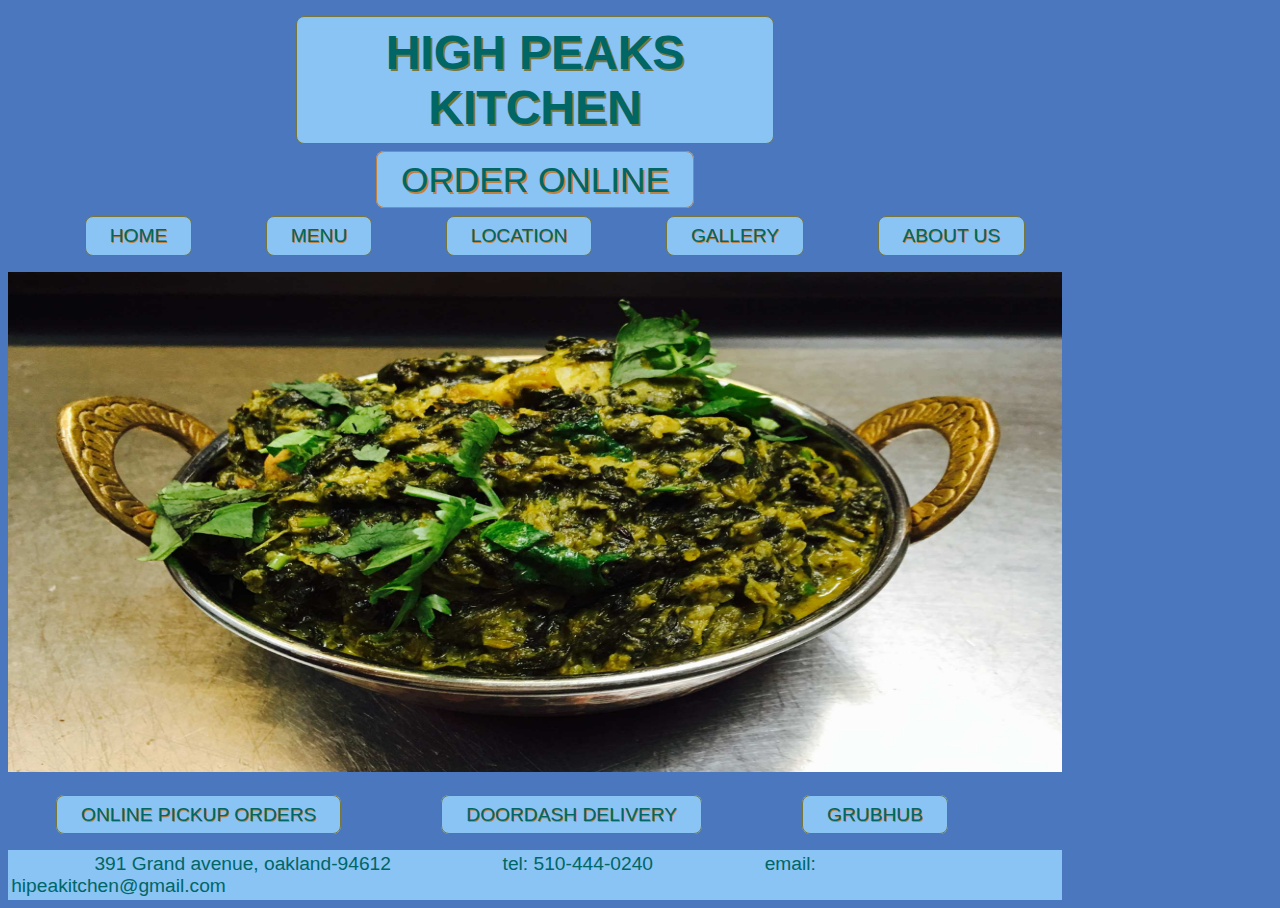
<file: index.html>
<!DOCTYPE html>
<html lang="en" dir="ltr">

<head>
  <meta charset="utf-8">
  <link rel="stylesheet" href="resources/css/style.css">
  <meta name="viewport" content="width=device-width, initial-scale=1.0">
  <title>High Peaks Kitchen</title>
</head>

<body>
  <section id="Header">
    <h1>High Peaks Kitchen</h1>
    <a href="https://www.beyondmenu.com/28803/oakland/high-peaks-kitchen-oakland-94618.aspx?utm_source=satellite&utm_medium=top_banner">Order Online</a>
  </section>
  <section id="link">
    <nav class="nav">
      <ul>
        <li>
          <a href="home.html">Home</a>
        </li>
        <li>
          <a href="menu.html">Menu</a>
        </li>
        <li>
          <a href="location.html">Location</a>
        </li>
        <li>
          <a href="gallery.html">Gallery</a>
        </li>
        <li>
          <a href="about.html">About Us</a>
        </li>
      </ul>
    </nav>
    <section id="Container">
      <img class="myslides" src="resources/images/img_002.jpg" alt="indian food">
      <img class="myslides" src="resources/images/img_019.jpg" alt="indian food">
      <img class="myslides" src="resources/images/img_018.jpg" alt="indian food">
      <img class="myslides" src="resources/images/img_025.jpg" alt="indian food">
      <img class="myslides" src="resources/images/img_007.jpg" alt="indian food">
      <img class="myslides" src="resources/images/img_008.jpg" alt="indian food">
      <img class="myslides" src="resources/images/img_020.jpg" alt="indian food">
      <img class="myslides" src="resources/images/img_009.jpg" alt="indian food">
      <img class="myslides" src="resources/images/img_012.jpg" alt="indian food">
      <img class="myslides" src="resources/images/img_011.jpg" alt="indian food">

    </section>
    <section id="online_orders">
      <a href="https://eatstreet.com/oakland-ca/restaurants/high-peaks-kitchen-grand-ave?utm_source=google&utm_medium=cpc&utm_term=keyword_high%20peaks%20kitchen%20grand%20ave::matchtype_p&utm_content=192506095394::adpos_2t3::network_g::device_c::p_9032063::i_&gclid=Cj0KCQjwoZTNBRCWARIsAOMZHmFHTBvajyaBEx4ZHHo7WescDtfXIuWCZl1Lx1r-4DJAoGf-3uLIMlwaAmPyEALw_wcB">Online Pickup Orders</a>
      <a href="https://www.doordash.com/store/high-peaks-kitchen-oakland-72747/">Doordash Delivery</a>
      <a href="https://www.grubhub.com/restaurant/high-peaks-kitchen-391-grand-ave-oakland/825342">Grubhub</a>
    </section>
    <footer>
      <span>391 Grand avenue, oakland-94612</span>
      <span>tel: 510-444-0240</span>
      <span>email: hipeakitchen@gmail.com</span>
    </footer>
    <script type="text/javascript" src="myscript.js"></script>
</body>

</html>
</file>
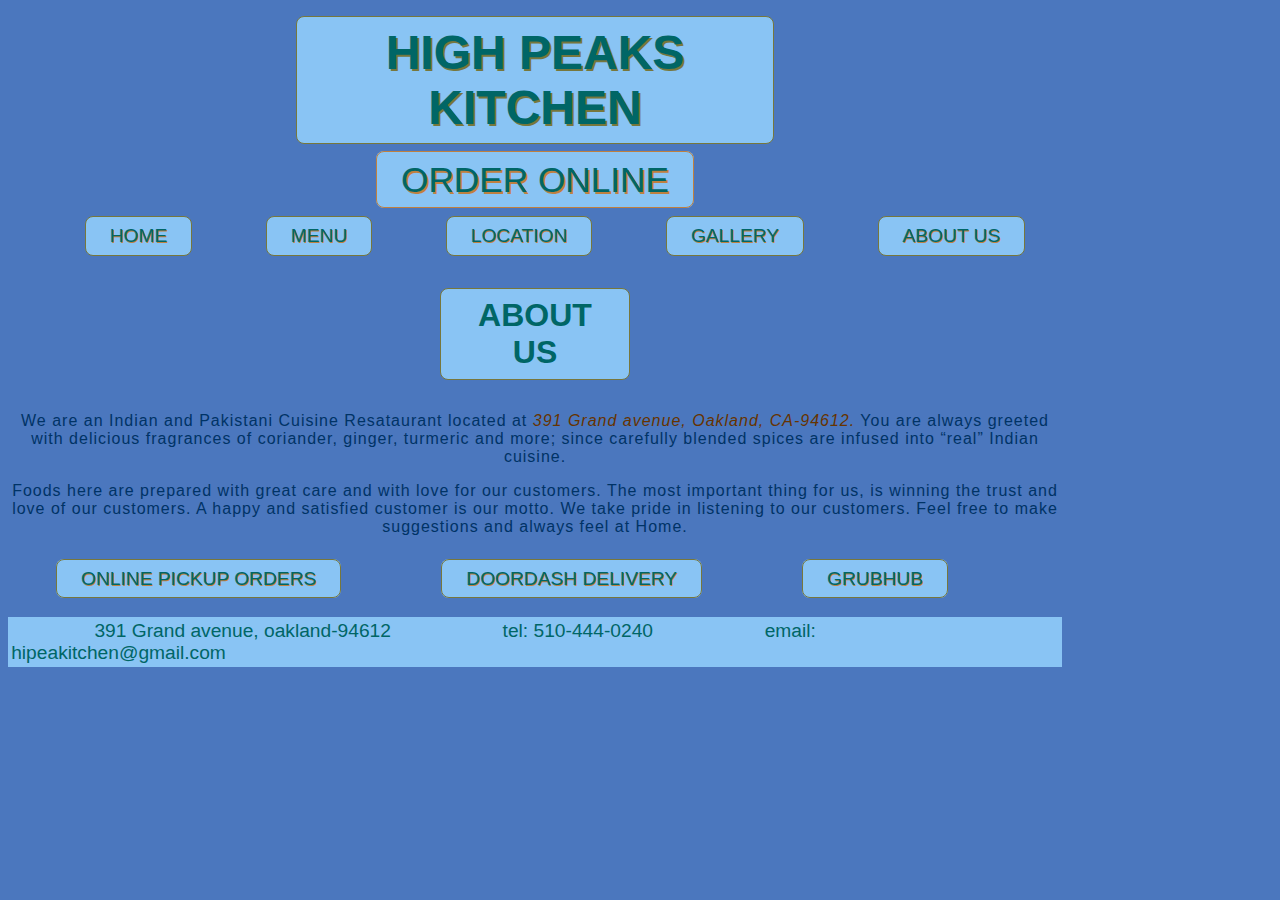
<file: about.html>
<!DOCTYPE html>
<html lang="en" dir="ltr">

<head>
  <meta charset="utf-8">
  <link rel="stylesheet" href="./resources/css/style.css">
  <link href="https://fonts.googleapis.com/css?family=Poppins:400,400i,500i,700,700i|Tajawal:400,700,800" rel="stylesheet">
  <meta name="viewport" content="width=device-width, initial-scale=1.0">
  <title>High Peaks Kitchen</title>
</head>

<body>
  <section id="Header">
    <h1>High Peaks Kitchen</h1>
    <a href="https://www.beyondmenu.com/28803/oakland/high-peaks-kitchen-oakland-94618.aspx?utm_source=satellite&utm_medium=top_banner">Order Online</a>
  </section>
  <section id="link">
    <nav class="nav">
      <ul>
        <li class="current">
          <a href="home.html">Home</a>
        </li>
        <li>
          <a href="menu.html">Menu</a>
        </li>
        <li>
          <a href="location.html">Location</a>
        </li>
        <li>
          <a href="gallery.html">Gallery</a>
        </li>
        <li class="about_us">
          <a href="about.html">About Us</a>
        </li>
      </ul>
    </nav>
    <h1 class="about">About us</h1>
    <div class="about_p">
      <p>We are an Indian and Pakistani Cuisine Resataurant located at
        <em>391 Grand avenue, Oakland, CA-94612.</em> You are always greeted with delicious fragrances of coriander, ginger,
        turmeric and more; since carefully blended spices are infused into “real” Indian cuisine.</p>
      <p>Foods here are prepared with great care and with love for our customers. The most important thing for us, is winning
        the trust and love of our customers. A happy and satisfied customer is our motto. We take pride in listening to our
        customers. Feel free to make suggestions and always feel at Home.</p>
    </div>
    <section id="online_orders">
      <a href="https://eatstreet.com/oakland-ca/restaurants/high-peaks-kitchen-grand-ave?utm_source=google&utm_medium=cpc&utm_term=keyword_high%20peaks%20kitchen%20grand%20ave::matchtype_p&utm_content=192506095394::adpos_2t3::network_g::device_c::p_9032063::i_&gclid=Cj0KCQjwoZTNBRCWARIsAOMZHmFHTBvajyaBEx4ZHHo7WescDtfXIuWCZl1Lx1r-4DJAoGf-3uLIMlwaAmPyEALw_wcB">Online Pickup Orders</a>
      <a href="https://www.doordash.com/store/high-peaks-kitchen-oakland-72747/">Doordash Delivery</a>
      <a href="https://www.grubhub.com/restaurant/high-peaks-kitchen-391-grand-ave-oakland/825342">Grubhub</a>
    </section>
    <footer>
      <span>391 Grand avenue, oakland-94612</span>
      <span>tel: 510-444-0240</span>
      <span>email: hipeakitchen@gmail.com</span>
    </footer>
    <script type="text/javascript" src="myscript.js"></script>
</body>

</html>
</file>
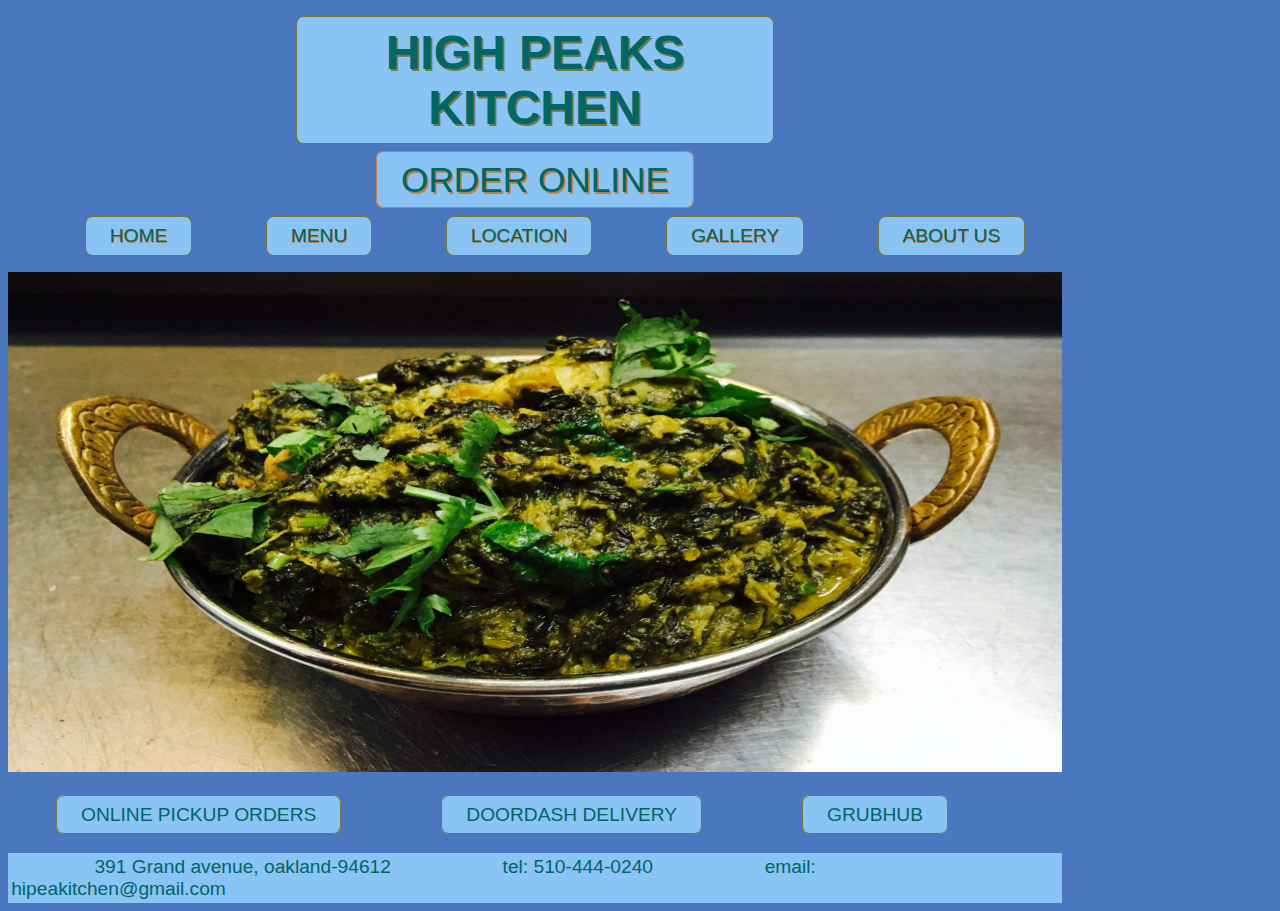
<file: gallery.html>
<!DOCTYPE html>
<html lang="en" dir="ltr">

<head>
  <meta charset="utf-8">
  <link rel="stylesheet" href="./resources/css/style.css">
  <link href="https://fonts.googleapis.com/css?family=Poppins:400,400i,500i,700,700i|Tajawal:400,700,800" rel="stylesheet">
  <meta name="viewport" content="width=device-width, initial-scale=1.0">
  <title>High Peaks Kitchen</title>
</head>

<body>
  <section id="Header">
    <h1>High Peaks Kitchen</h1>
    <a href="https://www.beyondmenu.com/28803/oakland/high-peaks-kitchen-oakland-94618.aspx?utm_source=satellite&utm_medium=top_banner">Order Online</a>
  </section>
  <section id="link">
    <nav class="nav">
      <ul>
        <li>
          <a href="home.html">Home</a>
        </li>
        <li>
          <a href="menu.html">Menu</a>
        </li>
        <li>
          <a href="location.html">Location</a>
        </li>
        <li class="current">
          <a href="gallery.html">Gallery</a>
        </li>
        <li>
          <a href="about.html">About Us</a>
        </li>
      </ul>
    </nav>
  </section>
  <section id="Container">
    <img class="myslides" src="resources/images/img_002.jpg" alt="indian food">
    <img class="myslides" src="resources/images/img_019.jpg" alt="indian food">
    <img class="myslides" src="resources/images/img_018.jpg" alt="indian food">
    <img class="myslides" src="resources/images/img_025.jpg" alt="indian food">
    <img class="myslides" src="resources/images/img_007.jpg" alt="indian food">
    <img class="myslides" src="resources/images/img_008.jpg" alt="indian food">
    <img class="myslides" src="resources/images/img_020.jpg" alt="indian food">
    <img class="myslides" src="resources/images/img_009.jpg" alt="indian food">
    <img class="myslides" src="resources/images/img_012.jpg" alt="indian food">
    <img class="myslides" src="resources/images/img_011.jpg" alt="indian food">
  </section>
  <section id="online_orders">
    <a href="https://eatstreet.com/oakland-ca/restaurants/high-peaks-kitchen-grand-ave?utm_source=google&utm_medium=cpc&utm_term=keyword_high%20peaks%20kitchen%20grand%20ave::matchtype_p&utm_content=192506095394::adpos_2t3::network_g::device_c::p_9032063::i_&gclid=Cj0KCQjwoZTNBRCWARIsAOMZHmFHTBvajyaBEx4ZHHo7WescDtfXIuWCZl1Lx1r-4DJAoGf-3uLIMlwaAmPyEALw_wcB">Online Pickup Orders</a>
    <a href="https://www.doordash.com/store/high-peaks-kitchen-oakland-72747/">Doordash Delivery</a>
    <a href="https://www.grubhub.com/restaurant/high-peaks-kitchen-391-grand-ave-oakland/825342">Grubhub</a>
  </section>
  <footer>
    <span>391 Grand avenue, oakland-94612</span>
    <span>tel: 510-444-0240</span>
    <span>email: hipeakitchen@gmail.com</span>
  </footer>
  <script type="text/javascript" src="myscript.js"></script>
</body>

</html>
</file>
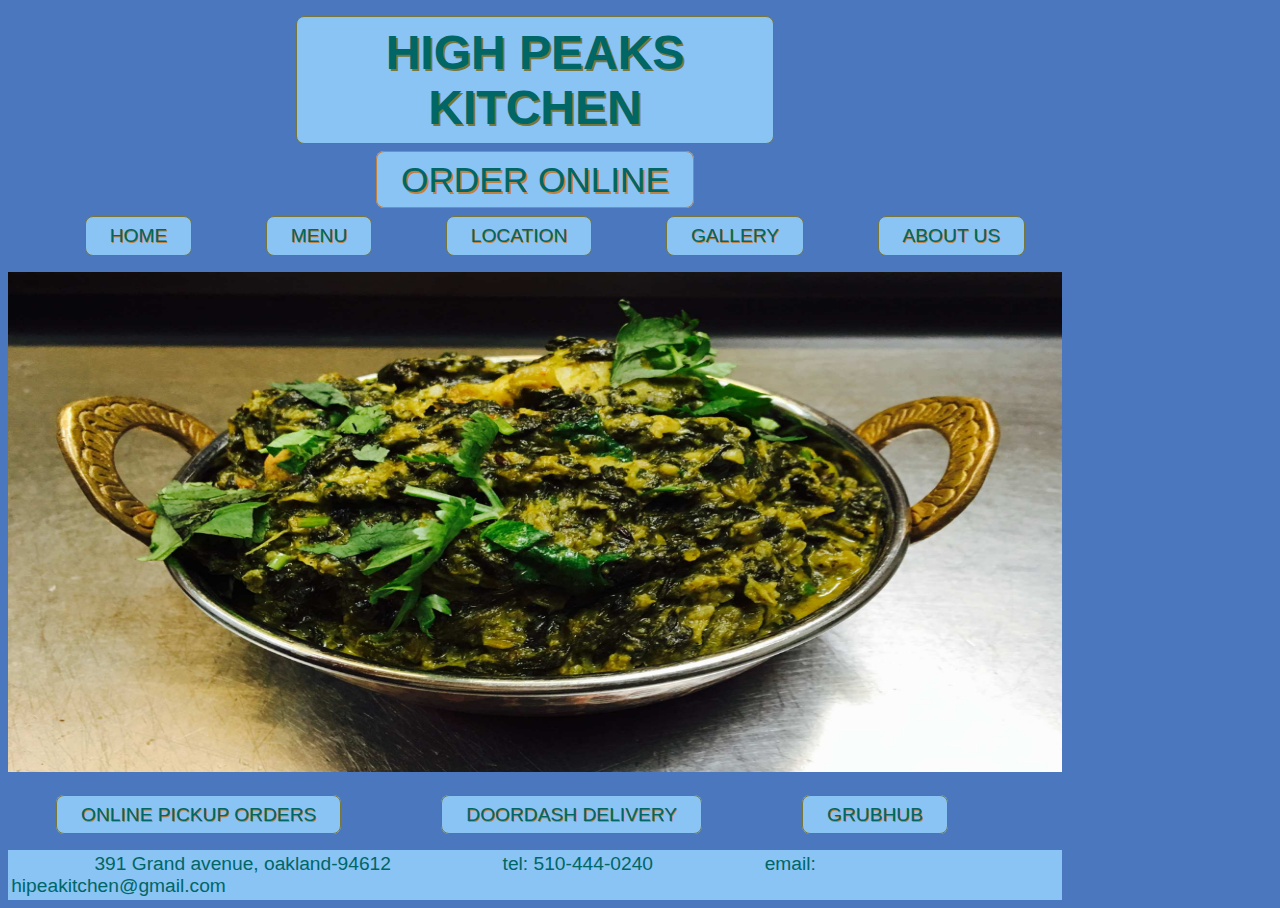
<file: home.html>
<!DOCTYPE html>
<html lang="en" dir="ltr">

<head>
  <meta charset="utf-8">
  <link rel="stylesheet" href="./resources/css/style.css">
  <meta name="viewport" content="width=device-width, initial-scale=1.0">
  <title>High Peaks Kitchen</title>
</head>

<body>
  <section id="Header">
    <h1>High Peaks Kitchen</h1>
    <a href="https://www.beyondmenu.com/28803/oakland/high-peaks-kitchen-oakland-94618.aspx?utm_source=satellite&utm_medium=top_banner">Order Online</a>
  </section>
  <section id="link">
    <nav class="nav">
      <ul>
        <li class="current">
          <a href="home.html">Home</a>
        </li>
        <li>
          <a href="menu.html">Menu</a>
        </li>
        <li>
          <a href="location.html">Location</a>
        </li>
        <li>
          <a href="gallery.html">Gallery</a>
        </li>
        <li>
          <a href="about.html">About Us</a>
        </li>
      </ul>
    </nav>
    <section id="Container">
      <img class="myslides" src="resources/images/img_002.jpg" alt="indian food">
      <img class="myslides" src="resources/images/img_019.jpg" alt="indian food">
      <img class="myslides" src="resources/images/img_018.jpg" alt="indian food">
      <img class="myslides" src="resources/images/img_025.jpg" alt="indian food">
      <img class="myslides" src="resources/images/img_007.jpg" alt="indian food">
      <img class="myslides" src="resources/images/img_008.jpg" alt="indian food">
      <img class="myslides" src="resources/images/img_020.jpg" alt="indian food">
      <img class="myslides" src="resources/images/img_009.jpg" alt="indian food">
      <img class="myslides" src="resources/images/img_012.jpg" alt="indian food">
      <img class="myslides" src="resources/images/img_011.jpg" alt="indian food">
    </section>
    <section id="online_orders">
      <a href="https://eatstreet.com/oakland-ca/restaurants/high-peaks-kitchen-grand-ave?utm_source=google&utm_medium=cpc&utm_term=keyword_high%20peaks%20kitchen%20grand%20ave::matchtype_p&utm_content=192506095394::adpos_2t3::network_g::device_c::p_9032063::i_&gclid=Cj0KCQjwoZTNBRCWARIsAOMZHmFHTBvajyaBEx4ZHHo7WescDtfXIuWCZl1Lx1r-4DJAoGf-3uLIMlwaAmPyEALw_wcB">Online Pickup Orders</a>
      <a href="https://www.doordash.com/store/high-peaks-kitchen-oakland-72747/">Doordash Delivery</a>
      <a href="https://www.grubhub.com/restaurant/high-peaks-kitchen-391-grand-ave-oakland/825342">Grubhub</a>
    </section>
    <footer>
      <span>391 Grand avenue, oakland-94612</span>
      <span>tel: 510-444-0240</span>
      <span>email: hipeakitchen@gmail.com</span>
    </footer>
    <script type="text/javascript" src="myscript.js"></script>
</body>

</html>
</file>
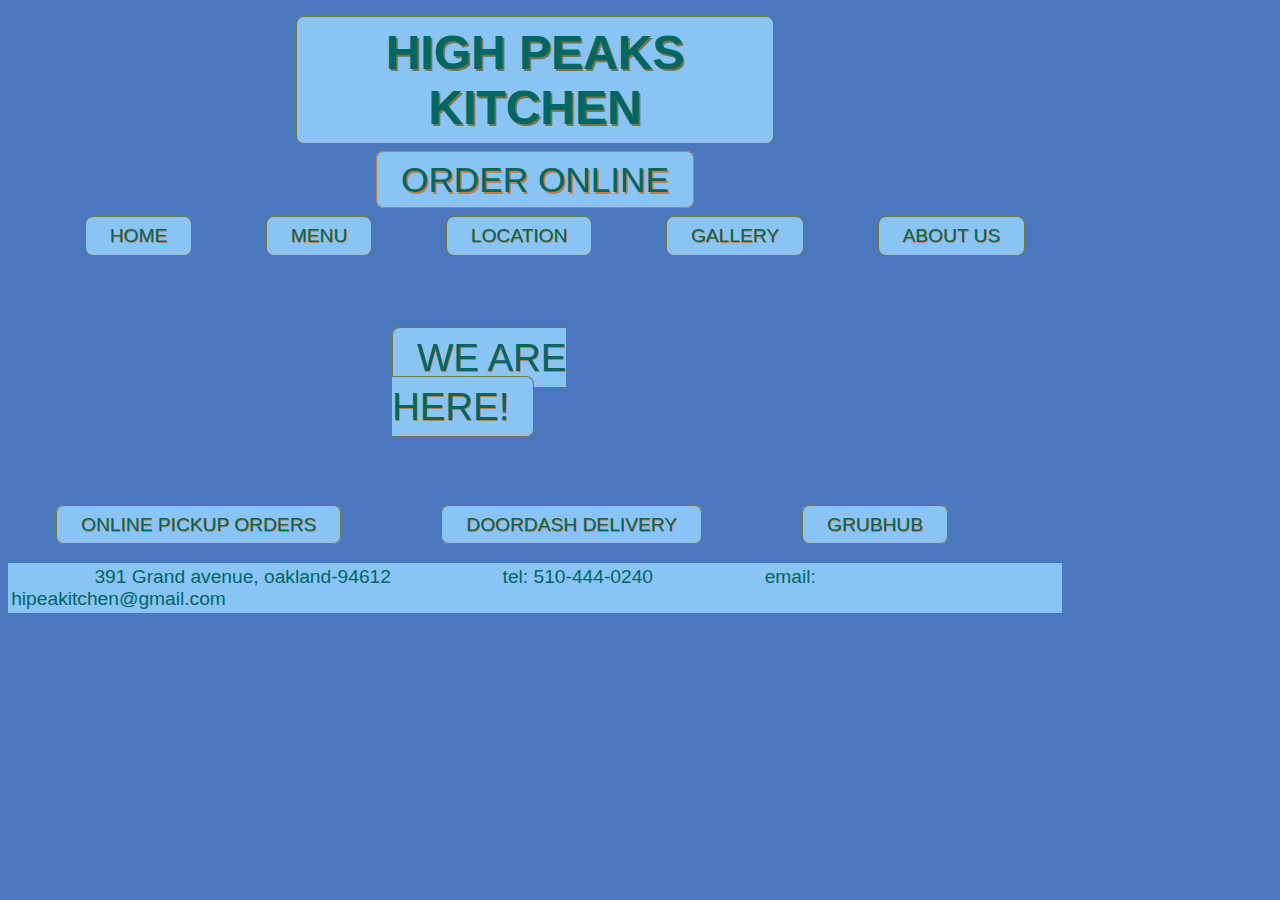
<file: location.html>
<!DOCTYPE html>
<html lang="en" dir="ltr">

<head>
  <meta charset="utf-8">
  <link rel="stylesheet" href="./resources/css/style.css">
  <link href="https://fonts.googleapis.com/css?family=Poppins:400,400i,500i,700,700i|Tajawal:400,700,800" rel="stylesheet">
  <meta name="viewport" content="width=device-width, initial-scale=1.0">
  <title>High Peaks Kitchen</title>
</head>

<body>
  <section id="Header">
    <h1>High Peaks Kitchen</h1>
    <a href="https://www.beyondmenu.com/28803/oakland/high-peaks-kitchen-oakland-94618.aspx?utm_source=satellite&utm_medium=top_banner">Order Online</a>
  </section>
  <section id="link">
    <nav class="nav">
      <ul>
        <li>
          <a href="home.html">Home</a>
        </li>
        <li>
          <a href="menu.html">Menu</a>
        </li>
        <li class="current">
          <a href="location.html">Location</a>
        </li>
        <li>
          <a href="gallery.html">Gallery</a>
        </li>
        <li>
          <a href="about.html">About Us</a>
        </li>
      </ul>
    </nav>
    <div class="map">
      <a href="https://www.google.com/maps/place/391+Grand+Ave,+Oakland,+CA+94610/@37.8084689,-122.2564552,17z/data=!3m1!4b1!4m5!3m4!1s0x808f874f54946867:0x18e1b55908afc8cc!8m2!3d37.8084689!4d-122.2542665">We are here!</a>
    </div>
    <section id="online_orders">
      <a href="https://eatstreet.com/oakland-ca/restaurants/high-peaks-kitchen-grand-ave?utm_source=google&utm_medium=cpc&utm_term=keyword_high%20peaks%20kitchen%20grand%20ave::matchtype_p&utm_content=192506095394::adpos_2t3::network_g::device_c::p_9032063::i_&gclid=Cj0KCQjwoZTNBRCWARIsAOMZHmFHTBvajyaBEx4ZHHo7WescDtfXIuWCZl1Lx1r-4DJAoGf-3uLIMlwaAmPyEALw_wcB">Online Pickup Orders</a>
      <a href="https://www.doordash.com/store/high-peaks-kitchen-oakland-72747/">Doordash Delivery</a>
      <a href="https://www.grubhub.com/restaurant/high-peaks-kitchen-391-grand-ave-oakland/825342">Grubhub</a>
    </section>
    <footer>
      <span>391 Grand avenue, oakland-94612</span>
      <span>tel: 510-444-0240</span>
      <span>email: hipeakitchen@gmail.com</span>
    </footer>
    <script type="text/javascript" src="myscript.js"></script>
</body>

</html>
</file>
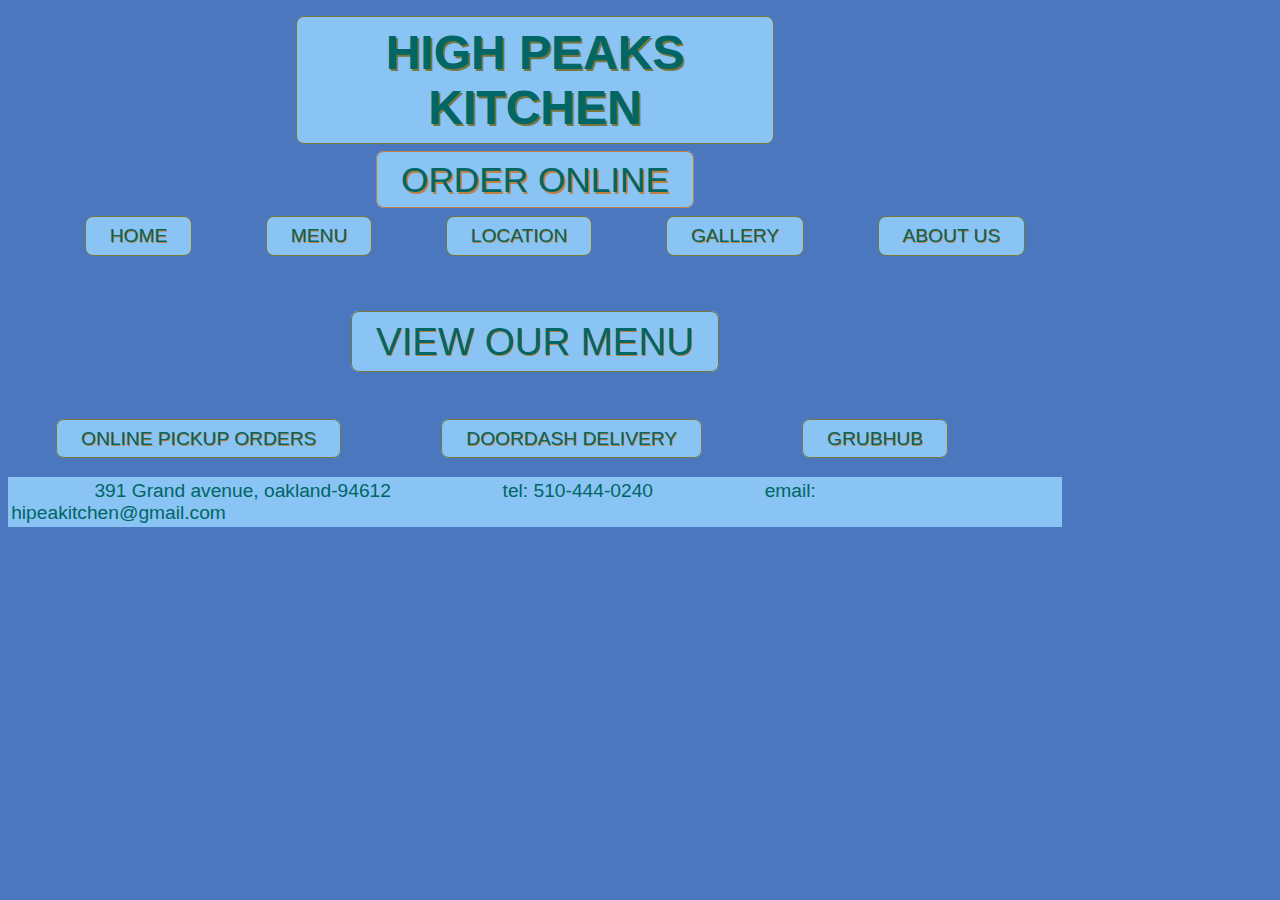
<file: menu.html>
<!DOCTYPE html>
<html lang="en" dir="ltr">

<head>
  <meta charset="utf-8">
  <link rel="stylesheet" href="./resources/css/style.css">
  <link href="https://fonts.googleapis.com/css?family=Poppins:400,400i,500i,700,700i|Tajawal:400,700,800" rel="stylesheet">
  <meta name="viewport" content="width=device-width, initial-scale=1.0">
  <title>High Peaks Kitchen</title>
</head>

<body>
  <section id="Header">
    <h1>High Peaks Kitchen</h1>
    <a href="https://www.beyondmenu.com/28803/oakland/high-peaks-kitchen-oakland-94618.aspx?utm_source=satellite&utm_medium=top_banner">Order Online</a>
  </section>
  <section id="link">
    <nav class="nav">
      <ul>
        <li>
          <a href="home.html">Home</a>
        </li>
        <li class="current">
          <a href="menu.html">Menu</a>
        </li>
        <li>
          <a href="location.html">Location</a>
        </li>
        <li>
          <a href="gallery.html">Gallery</a>
        </li>
        <li>
          <a href="about.html">About Us</a>
        </li>
      </ul>
    </nav>
    <div class="menu">
      <a href="https://eatstreet.com/oakland-ca/restaurants/high-peaks-kitchen-grand-ave?utm_source=google&utm_medium=cpc&utm_term=keyword_high%20peaks%20kitchen%20grand%20ave::matchtype_p&utm_content=192506095394::adpos_2t3::network_g::device_c::p_9032063::i_&gclid=Cj0KCQjwoZTNBRCWARIsAOMZHmFHTBvajyaBEx4ZHHo7WescDtfXIuWCZl1Lx1r-4DJAoGf-3uLIMlwaAmPyEALw_wcB">View our Menu</a>
    </div>
    <section id="online_orders">
      <a href="https://eatstreet.com/oakland-ca/restaurants/high-peaks-kitchen-grand-ave?utm_source=google&utm_medium=cpc&utm_term=keyword_high%20peaks%20kitchen%20grand%20ave::matchtype_p&utm_content=192506095394::adpos_2t3::network_g::device_c::p_9032063::i_&gclid=Cj0KCQjwoZTNBRCWARIsAOMZHmFHTBvajyaBEx4ZHHo7WescDtfXIuWCZl1Lx1r-4DJAoGf-3uLIMlwaAmPyEALw_wcB">Online Pickup Orders</a>
      <a href="https://www.doordash.com/store/high-peaks-kitchen-oakland-72747/">Doordash Delivery</a>
      <a href="https://www.grubhub.com/restaurant/high-peaks-kitchen-391-grand-ave-oakland/825342">Grubhub</a>
    </section>
    <footer>
      <span>391 Grand avenue, oakland-94612</span>
      <span>tel: 510-444-0240</span>
      <span>email: hipeakitchen@gmail.com</span>
    </footer>
    <script type="text/javascript" src="myscript.js"></script>
</body>

</html>
</file>
<file: resources/css/style.css>
body {
  max-width: 1054px;
  font-size: 16px;
  background-color: #4b77be;
  font-family: Tajawal;
}
/* Header */
#Header {
  text-align: center;
}
#Header h1 {
  text-align: center;
  font-size: 300%;
  color: #006666;
  text-transform: uppercase;
  box-sizing: border-box;
  padding: 0.5rem;
  font-family: Impact, Haettenschweiler, 'Arial Narrow Bold', sans-serif;
  border: 1px solid #77773c;
  text-shadow: 2px 2px #77773c;
  background-color: #89c4f4;
  border-radius: 0.5rem;
  margin: 1rem 18rem;
}
#Header a {
  font-family: Impact, Haettenschweiler, 'Arial Narrow Bold', sans-serif;
  text-decoration: none;
  text-transform: uppercase;
  color: #006666;
  box-sizing: content-box;
  border: 1px solid #bf8040;
  text-shadow: 2px 2px #bf8040;
  background-color: #89c4f4;
  padding: 0.5rem 1.5rem;
  border-radius: 0.5rem;
  font-size: 220%;

}
#Header a:hover {
  transition: color 1s ease-out 500ms;
  color: #003366;
}
/* link */
#link a {
  font-family: Impact, Haettenschweiler, 'Arial Narrow Bold', sans-serif;
  color: #006666;
  text-decoration: none;
  text-transform: uppercase;
  font-size: 120%;
  box-sizing: content-box;
  border: 1px solid #77773c;
  text-shadow: 1px 1px #bf8040;
  background-color: #89c4f4;
  padding: 0.5rem 1.5rem;
  border-radius: 0.5rem;
}
#link a:hover {
  transition: color 1s ease-out 500ms;
  color: #003366;
}
#link ul li {
  list-style: none;
}
#link ul {
  display: flex;
  justify-content: space-around;
}
#link nav li {
  display: flex;
}
/* Container */
#Container .myslides {
  text-align: center;
  width: 100%;
  height: 500px;
}
#Container img {
  width: 800px;
  height: 500px;
}
/* online_orders */
#online_orders {
  margin-top: 2rem;
}
#online_orders a {
font-family: Impact, Haettenschweiler, 'Arial Narrow Bold', sans-serif;
color: #006666;
 text-decoration: none;
 text-transform: uppercase;
 font-size: 150%;
 box-sizing: content-box;
 border: 1px solid #77773c;
 background-color: #89c4f4;
 padding: 0.5rem 1.5rem;
 border-radius: 0.5rem;
 margin: 3rem;
}
#online_orders a:hover {
 transition: color 1s ease-out 500ms;
 color: #003366;
}
/* gallery */

#Container .myslides {
  text-align: center;
  width: 100%;
  height: 500px;
}
#Container img {
  width: 800px;
  height: 500px;
}
#online_orders a {
 color: #006666;
 text-decoration: none;
 text-transform: uppercase;
 font-size: 120%;
 box-sizing: content-box;
 border: 1px solid #77773c;
 background-color: #89c4f4;
 padding: 0.5rem 1.5rem;
 border-radius: 0.5rem;
 margin: 3rem;
}
#online_orders a:hover {
 transition: color 1s ease-out 500ms;
 color: #003366;
}
/* about us */
.about {
  font-family: Impact, Haettenschweiler, 'Arial Narrow Bold', sans-serif;
  text-align: center;
  color: #006666;
  text-transform: uppercase;
  box-sizing: content-box;
  border: 1px solid #77773c;
  background-color: #89c4f4;
  padding: 0.5rem 1.5rem;
  border-radius: 0.5rem;
  margin: 2rem 27rem;
}
.about_p {
  font-family: Impact, Haettenschweiler, 'Arial Narrow Bold', sans-serif;
  text-align: center;
  color: #003366;
  letter-spacing: 1px;
}
.about_p em {
  color: #663300;
}
/* location */
.map {
  margin: 5rem 24rem;
  font-size: 200%;
  box-sizing: content-box;
}
/* menu */
.menu {
  margin-top: 4rem;
  margin-bottom: 4rem;
  text-align: center;
  font-size: 200%;
  font-family: Sans Extrabold;
}
/* footer */
footer {
  font-family: Impact, Haettenschweiler, 'Arial Narrow Bold', sans-serif;
  margin-top: 1.5rem;
  background-color: #89c4f4;
  padding: 0.2rem;
}
footer span {
  margin: 1.5rem;
  margin-left: 5.2rem;
  font-size: 1.2rem;
  color: #006666;
}
/* media queries for phone */
@media only screen and (max-width:480px) {
  #Header {
    text-align: center;
  }
  #Header h1 {
      width: 300px;
      text-align: center;
      font-size: 180%;
      color: #006666;
      text-transform: uppercase;
      box-sizing: content-box;
      padding: 0.2rem;
      border: 1px solid #89c4f4;
      background-color: #89c4f4;
      border-radius: 0.2rem;
      margin: 1rem 3rem;
    }
    #Header a {
      width: 400px;
      text-decoration: none;
      text-transform: uppercase;
      color: #006666;
      box-sizing: content-box;
      border: 1px solid #8cff1a;
      background-color: #89c4f4
      padding: 0.2rem 1rem;
      border-radius: 0.2rem;
      font-size: 150%;
      margin: 0.2rem 5rem;
}
    #link nav ul {
      display: block;
      margin-left: 6rem;
    }
    #link a {
      margin-bottom: 1rem;
      font-size: 120%;
    }
    #Container {
      max-width: 400px;
      margin-top: 1rem;
      background-color: #ff9900;
      display: block;
    }
    #Container img {
      max-width: 400px;
      display: block;
    }
    .about {
      margin: 1rem 3rem;
    }
    #online_orders a {
     color: #006666;
     text-decoration: none;
     text-transform: uppercase;
     font-size: 120%;
     box-sizing: content-box;
     border: 1px solid #77773c;
     background-color: #89c4f4;
     padding: 0.2rem 1rem;
     border-radius: 0.2rem;
     margin: 3rem;
     display: block;
     text-align: center;
     width: 15rem;
    }
    #online_orders a:hover {
     transition: color 1s ease-out 500ms;
     color: #003366;
    }
    .map {
      margin: 2rem 5rem;
      font-size: 150%;
      box-sizing: content-box;
}
    footer {
      width: 400px;
      margin-top: 1rem;
      background-color: #89c4f4;
      padding: 0.1rem;
    }
    footer span {
      width: 400px;
      margin: 1rem;
      margin-left: 1.2rem;
      font-size: 1rem;
      color: #006666;
      display: block;
      text-align: center;
    }
}
</file>
